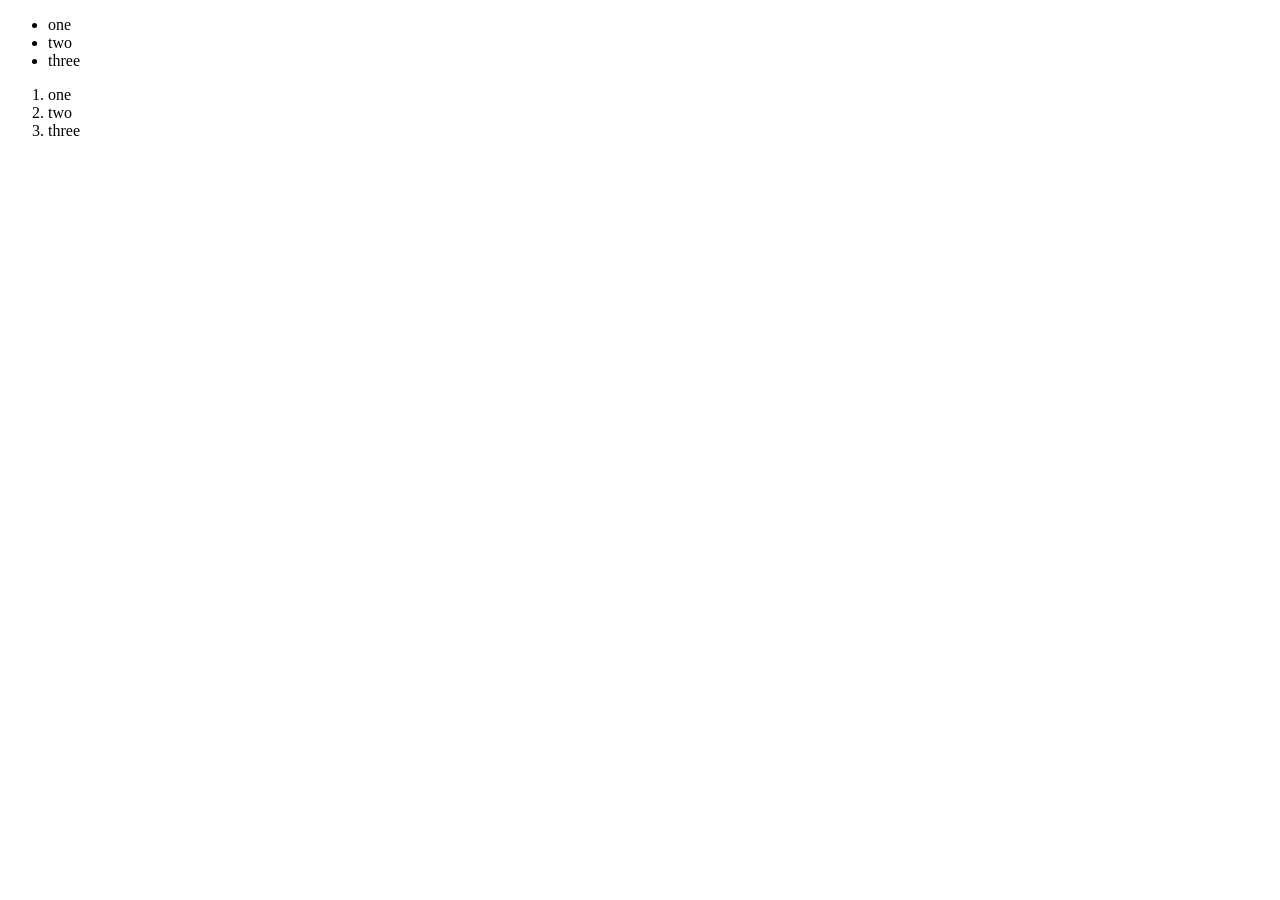
<file: index.html>
<!DOCTYPE html>
<html lang="en">
<head>
    <meta charset="UTF-8">
    <title>Document</title>
</head>
<body>
    <div class="header">
    </div>
    <section id="container">
        <ul>
            <li class="first">one</li>
            <li class="second">two</li>
            <li class="third">three</li>
        </ul>
        <ol>
            <li class="first">one</li>
            <li class="second">two</li>
            <li class="third">three</li>
        </ol>
    </section>
    <div class="footer">
    </div>
    <script src="script.js"></script>
</body>
</html>
</file>
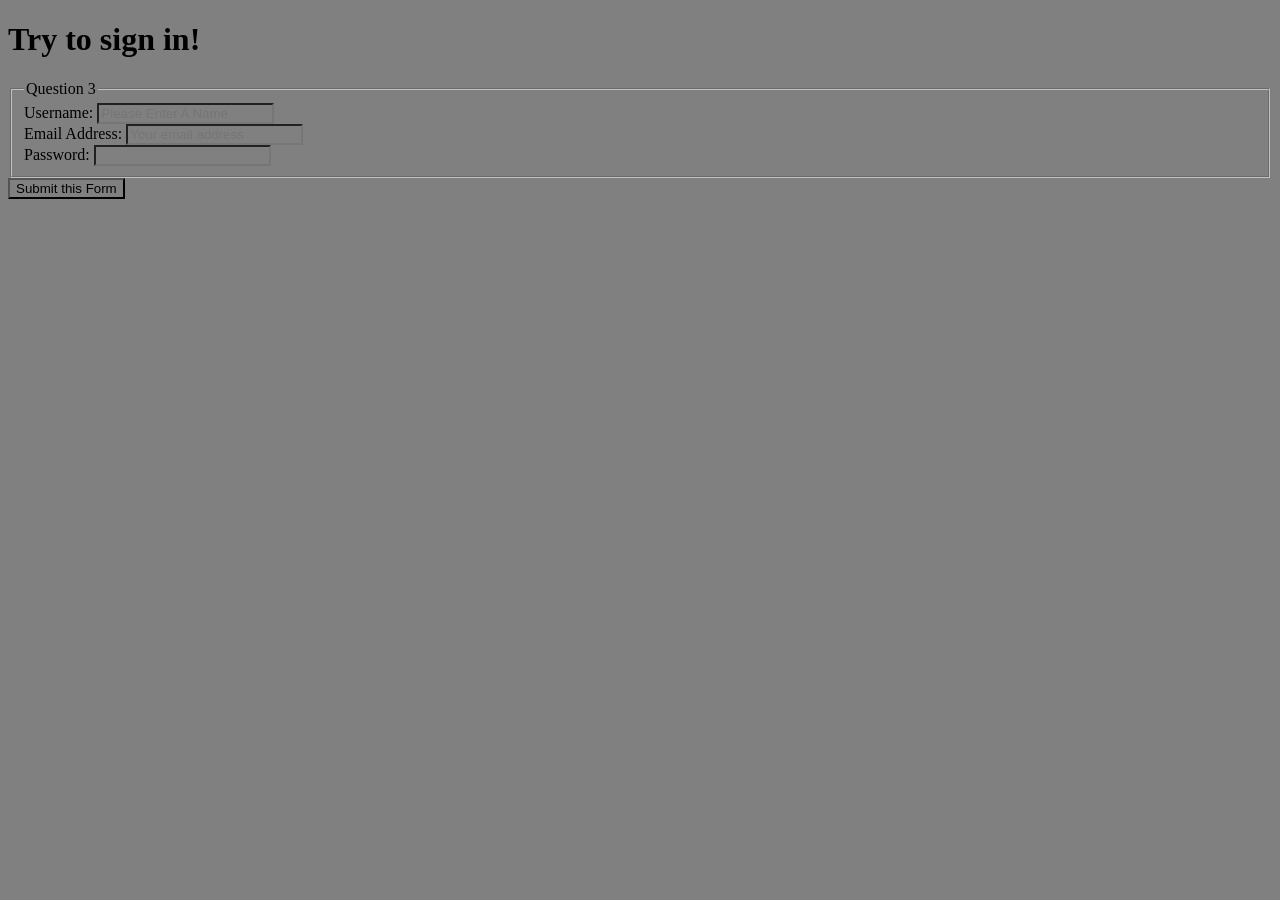
<file: form.html>
<!DOCTYPE html>
<html lang="en">
<head>
    <meta charset="UTF-8">
    <meta name="viewport" content="width=device-width, initial-scale=1.0">
    <title>TTP Assignment 4</title>
    <link href="stylesheet.css" rel="stylesheet">
</head>
<body>
    <h1 id="h1-elem">Try to sign in!</h1>
    <form id="form-login">
        <fieldset>
            <legend>Question 3</legend>
                <label for="username">Username:</label>
                <input id="username" name="username" type="text" placeholder="Please Enter A Name"><br>

                <label for="email">Email Address:</label>
                <input id="email" name="email" type="email" placeholder="Your email address"><br>

                <label for="password">Password:</label>
                <input id="password" name="password" type="password"><br>
        </fieldset>
        <input type="submit" value="Submit this Form">
    </form>
    <script src="script.js"></script>
</body>
</html>
</file>
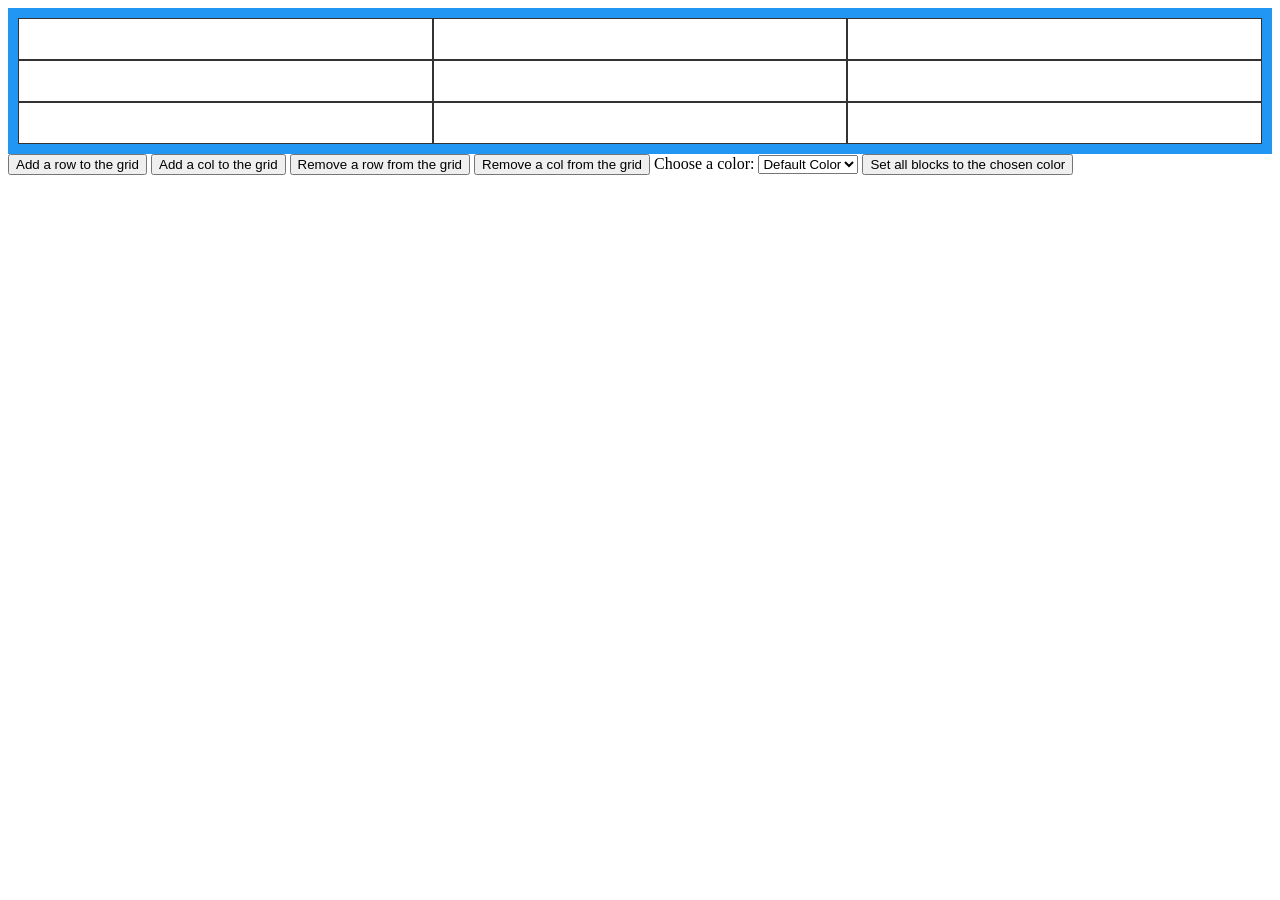
<file: gridManip.html>
<!DOCTYPE html>
<html lang="en">
<head>
    <meta charset="UTF-8">
    <meta name="viewport" content="width=device-width, initial-scale=1.0">
    <title>TTP Assignment 5</title>
    <link href="gridManip.css" rel="stylesheet">
</head>
<body>
    <div class="grid-container" id="grid">
        <div class="grid-item"></div>
        <div class="grid-item"></div>
        <div class="grid-item"></div>
        <div class="grid-item"></div>
        <div class="grid-item"></div>
        <div class="grid-item"></div>
        <div class="grid-item"></div>
        <div class="grid-item"></div>
        <div class="grid-item"></div>
    </div> 
    <button type="button" id="Add-Row">Add a row to the grid</button> 
    <button type="button" id="Add-Col">Add a col to the grid</button>
    <button type="button" id="Rmv-Row">Remove a row from the grid</button> 
    <button type="button" id="Rmv-Col">Remove a col from the grid</button>  
    <label for="colors">Choose a color:</label>
    <select name="colors" id="colors">
        <option value="white">Default Color</option>
        <option value="yellow">Yellow</option>
        <option value="green">Green</option>
        <option value="blue">Blue</option>
        <option value="red">Red</option>
    </select>
    <button type="button" id="Fill-All">Set all blocks to the chosen color</button>
    <script src="script.js"></script>
</body>
</html>
</file>
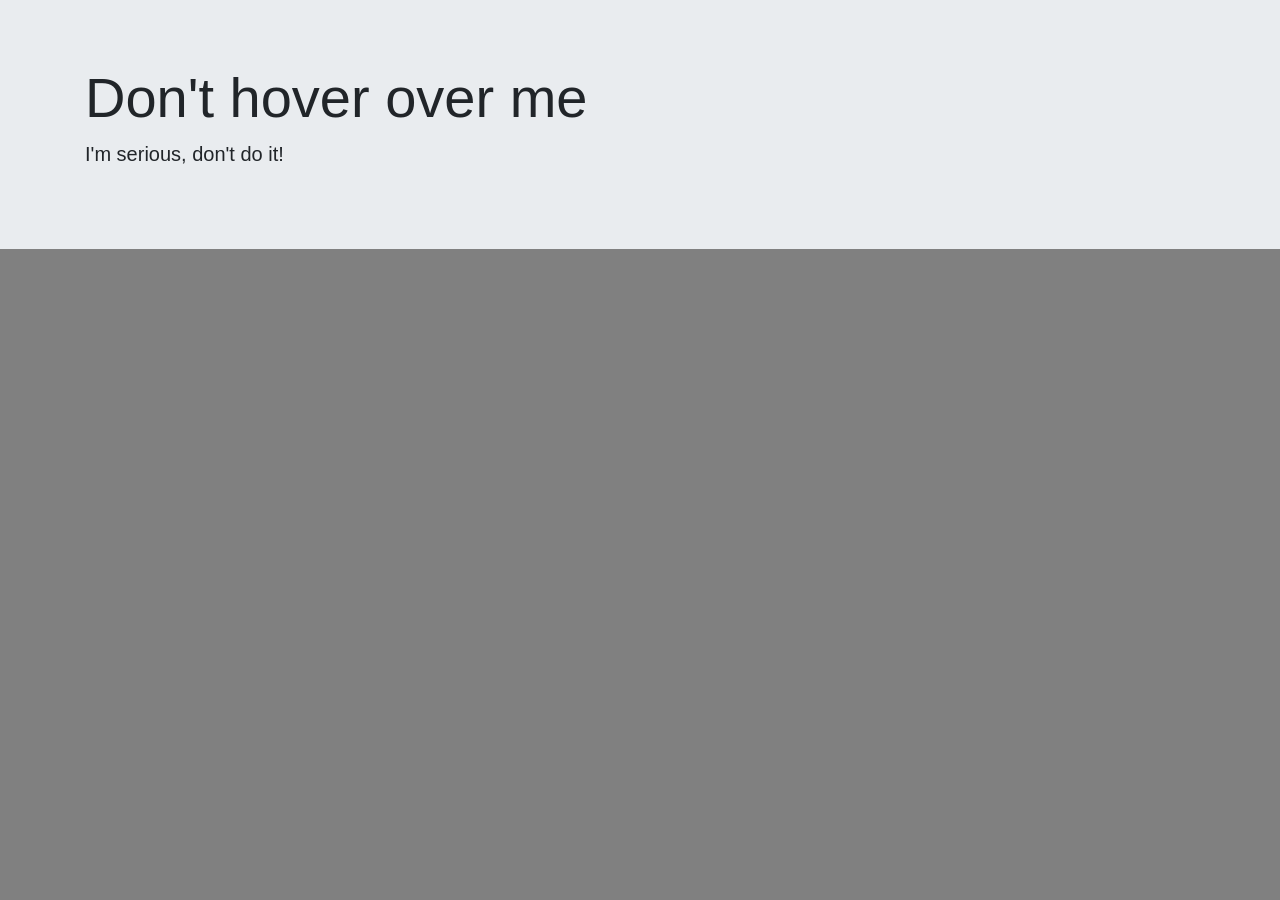
<file: noHover.html>
<!doctype html>
<html lang="en">
  <head>
    <!-- Required meta tags -->
    <meta charset="utf-8">
    <meta name="viewport" content="width=device-width, initial-scale=1, shrink-to-fit=no">

    <!-- Bootstrap CSS -->
    <link rel="stylesheet" href="https://stackpath.bootstrapcdn.com/bootstrap/4.1.3/css/bootstrap.min.css" integrity="sha384-MCw98/SFnGE8fJT3GXwEOngsV7Zt27NXFoaoApmYm81iuXoPkFOJwJ8ERdknLPMO" crossorigin="anonymous">
    <link href="stylesheet.css" rel="stylesheet">
  </head>
  <body>
    <div class="jumbotron jumbotron-fluid">
        <div class="container">
          <h1 class="display-4">Don't hover over me</h1>
          <p class="lead">I'm serious, don't do it!</p>
        </div>
      </div>
    <!-- Optional JavaScript -->
    <!-- jQuery first, then Popper.js, then Bootstrap JS -->
    <script src="https://code.jquery.com/jquery-3.3.1.slim.min.js" integrity="sha384-q8i/X+965DzO0rT7abK41JStQIAqVgRVzpbzo5smXKp4YfRvH+8abtTE1Pi6jizo" crossorigin="anonymous"></script>
    <script src="https://cdnjs.cloudflare.com/ajax/libs/popper.js/1.14.3/umd/popper.min.js" integrity="sha384-ZMP7rVo3mIykV+2+9J3UJ46jBk0WLaUAdn689aCwoqbBJiSnjAK/l8WvCWPIPm49" crossorigin="anonymous"></script>
    <script src="https://stackpath.bootstrapcdn.com/bootstrap/4.1.3/js/bootstrap.min.js" integrity="sha384-ChfqqxuZUCnJSK3+MXmPNIyE6ZbWh2IMqE241rYiqJxyMiZ6OW/JmZQ5stwEULTy" crossorigin="anonymous"></script>
    <script src="script.js"></script>
  </body>
</html>
</file>
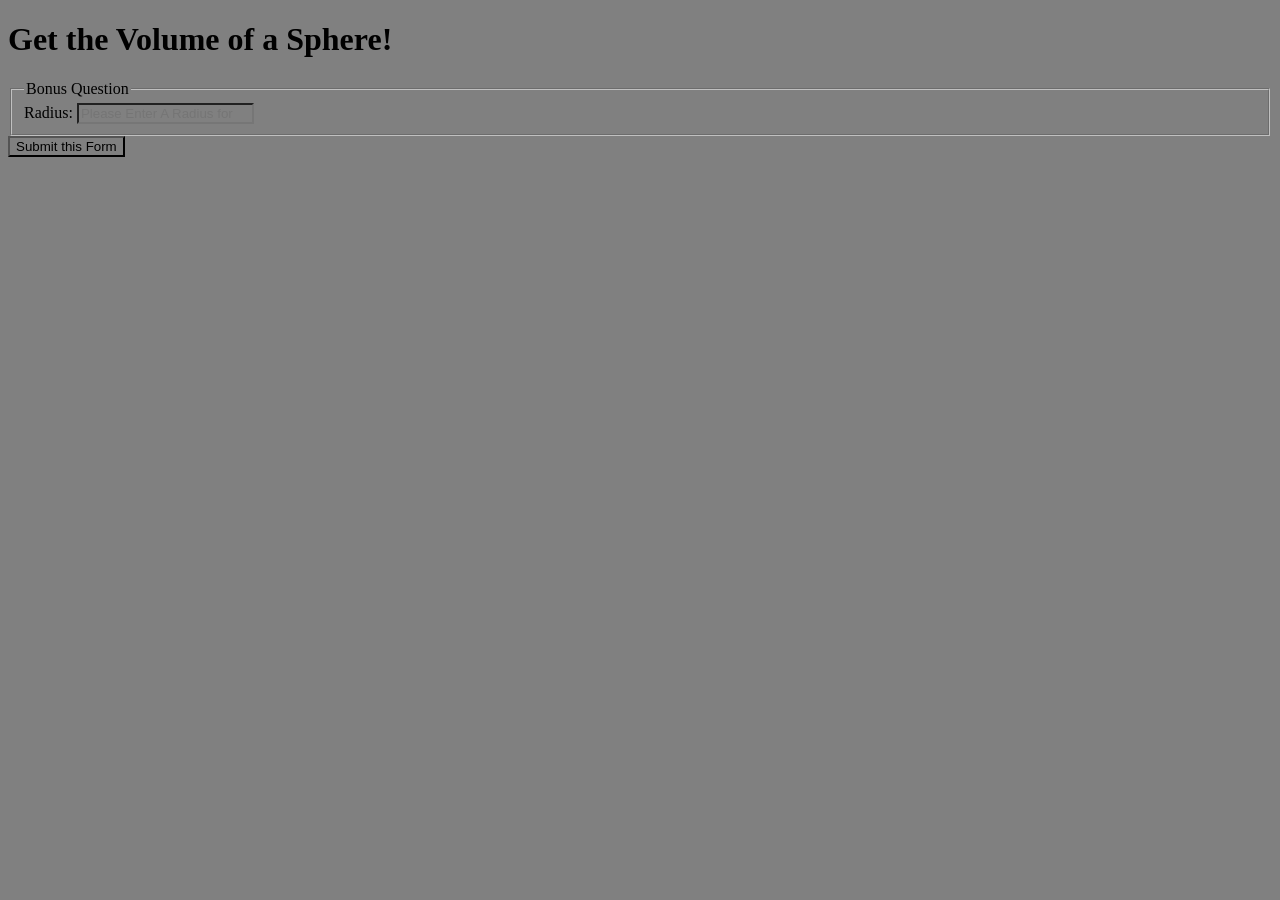
<file: volume.html>
<!DOCTYPE html>
<html lang="en">
<head>
    <meta charset="UTF-8">
    <meta name="viewport" content="width=device-width, initial-scale=1.0">
    <title>TTP Assignment 4 Bonus</title>
    <link href="stylesheet.css" rel="stylesheet">
</head>
<body>
    <h1 id="h1-elem">Get the Volume of a Sphere!</h1>
    <form id="form-calculate">
        <fieldset>
            <legend>Bonus Question</legend>
                <label for="radius">Radius:</label>
                <input id="radius" name="radius" type="number" placeholder="Please Enter A Radius for a Sphere"><br>
        </fieldset>
        <input type="submit" value="Submit this Form">
    </form>
    <script src="script.js"></script>
</body>
</html>
</file>
<file: stylesheet.css>
html{
    background-color: grey;
}
input{
    background-color: grey;
}
</file>
<file: gridManip.css>
.grid-container {
    display: grid;
    grid-template-columns: auto auto auto;
    grid-template-rows: auto auto auto;
    background-color: #2196F3;
    padding: 10px;
}
.grid-item {
    background-color: white;
    border: 1px solid rgba(0, 0, 0, 0.8);
    padding: 20px;
    font-size: 30px;
    text-align: center;
}
</file>
